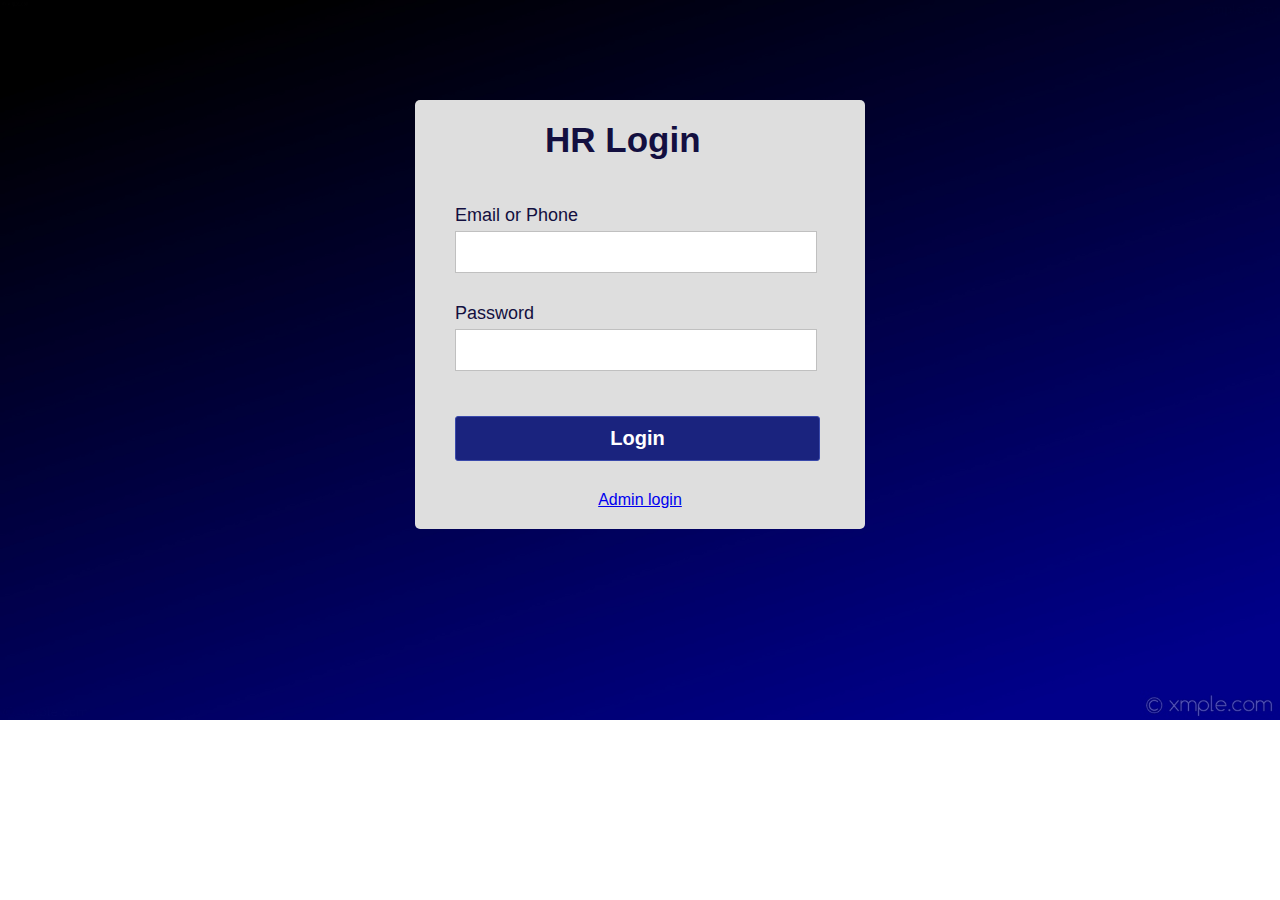
<file: index.html>
<!DOCTYPE html>
<html lang="en">
<head>
	<meta charset="UTF-8">
	<title>Validated Login Form</title>
	<link rel="stylesheet" href="style.css">
</head>
<body>
	<div class="container">
		<h1 class="label">HR Login</h1>
		<form class="login_form" action="home.html" method="post" name="form" onsubmit="return validated()">
			<div class="font">Email or Phone</div>
			<input autocomplete="off" type="text" name="email">
			<div id="email_error">Enter minimum 6 characters</div>
			<div class="font font2">Password</div>
			<input type="password" name="password">
			<button type="submit">Login</button>
			<a href="index1.html"><center>Admin login</center></a>
			<div id="pass_error">Enter valid login details</div>
		</form>
	</div>	
	<script src="valid.js"></script>
</body>
</html>
</file>
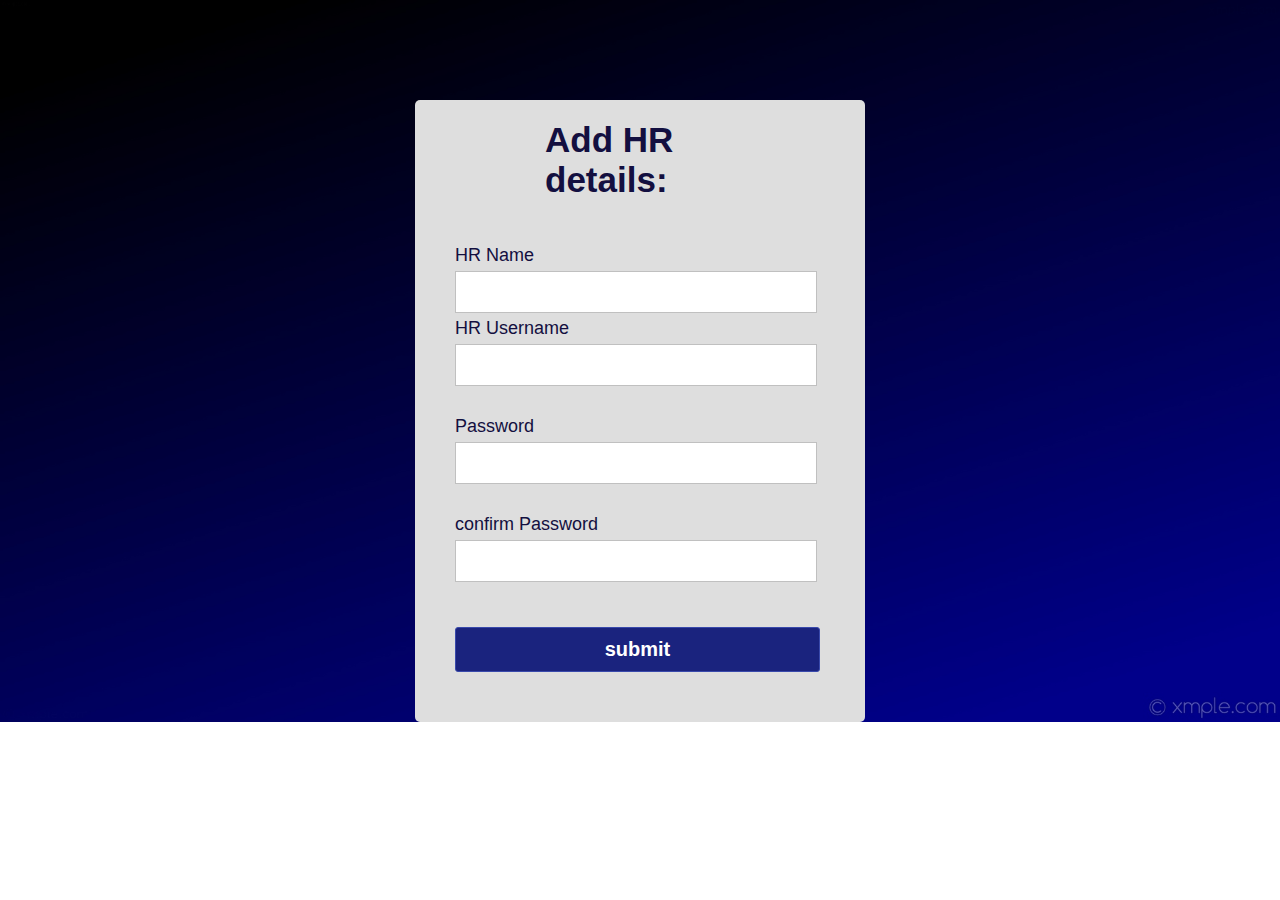
<file: addingHR2.html>
<!DOCTYPE html>
<html lang="en">
<head>
	<meta charset="UTF-8">
	<title>Validated Login Form</title>
	<link rel="stylesheet" href="style.css">
</head>
<body>
	<div class="container">
		<h1 class="label">Add HR details:</h1>
		<form class="login_form" action="index.html" method="post" name="form" onsubmit="return validated()">
			<div class="font">HR Name</div>
			<input autocomplete="off" type="text" name="email">
			<div id="email_error">Enter minimum  of 6 characters</div>
			<div class="font">HR Username</div>
			<input autocomplete="off" type="text" name="email1">
			<div id="email_error1">Enter minimum 6 characters</div>
			<div class="font font2">Password</div>
			<input type="password" name="password">
			<div id="pass_error">Enter minimum 6 characters</div>
			<div class="font font2">confirm Password</div>
			<input type="password" name="cpassword">
			<div id="cpass_error">Password and confirm password are not same</div>
			<button type="submit">submit</button>
		</form>
	</div>	
	<script src="valid2.js"></script>
</body>
</html>
</file>
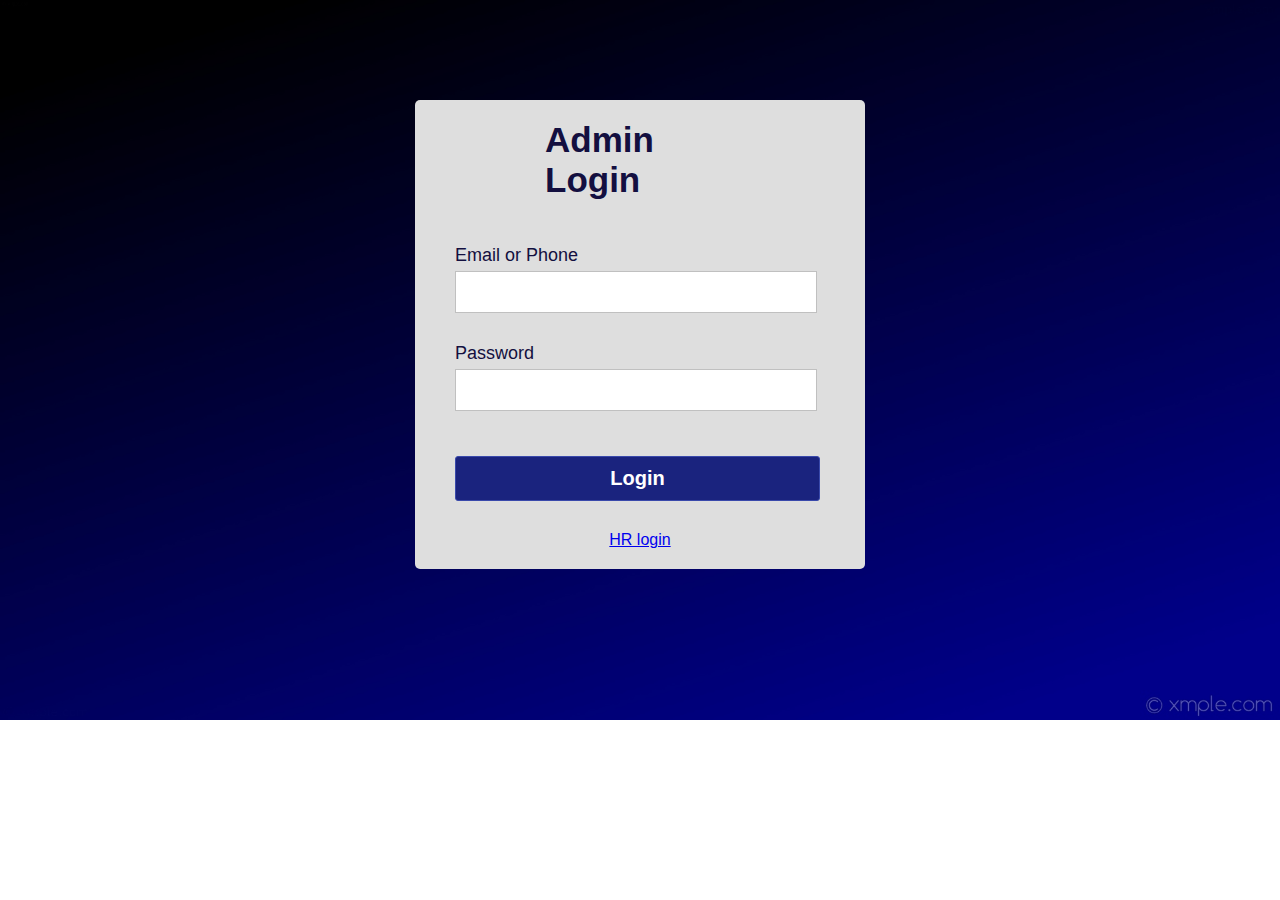
<file: index1.html>
<!DOCTYPE html>
<html lang="en">
<head>
	<meta charset="UTF-8">
	<title>Validated Login Form</title>
	<link rel="stylesheet" href="style.css">
</head>
<body>
	<div class="container">
		<h1 class="label">Admin Login</h1>
		<form class="login_form" action="addingHR2.html" method="post" name="form" onsubmit="return validated()">
			<div class="font">Email or Phone</div>
			<input autocomplete="off" type="text" name="email">
			<div id="email_error">Enter minimum 6 characters</div>
			<div class="font font2">Password</div>
			<input type="password" name="password">
			<button type="submit">Login</button>
			<a href="index.html"><center>HR login</center></a>
			<div id="pass_error">Enter valid login details</div>
		</form>
	</div>	
	<script src="valid.js"></script>
</body>
</html>
</file>
<file: style.css>
*{
	padding: 0;
	margin: 0;
}
body{
	background: url(bg_img.jpg) no-repeat;
	background-size: cover;
	align-items: center;
	justify-content: center;
	display: flex;
	font-family: sans-serif;
}
.container{
	position: relative;
	margin-top: 100px;
	width: 450px;
	height: auto;
	background: #dedede;
	border-radius: 5px;
}
.label{
	padding: 20px 130px;
	font-size: 35px;
	font-weight: bold;
	color: #130f40;
}
.login_form{
	padding: 20px 40px;
}
.login_form .font{
	font-size: 18px;
	color: #130f40;
	margin: 5px 0;
}
.login_form input{
	height: 40px;
	width: 350px;
	padding: 0 5px;
	font-size: 18px;
	outline: none;
	border: 1px solid silver;
}
.login_form .font2{
	margin-top: 30px;
}
.login_form button{
	margin: 45px 0 30px 0;
	height: 45px;
	width: 365px;
	font-size: 20px;
	color: white;
	outline: none;
	cursor: pointer;
	font-weight: bold;
	background: #1A237E;
	border-radius: 3px;
	border: 1px solid #3949AB;
	transition: .5s;
}
.login_form button:hover{
	background: #151c6a;
}
.login_form #email_error,.login_form #email_error1,.login_form #cpass_error,
.login_form #pass_error{
	margin-top: 5px;
	width: 345px;
	font-size: 18px;
	color: #C62828;
	background: rgba(255,0,0,0.1);
	text-align: center;
	padding: 5px 8px;
	border-radius: 3px;
	border: 1px solid #EF9A9A;
	display: none;
}
</file>
